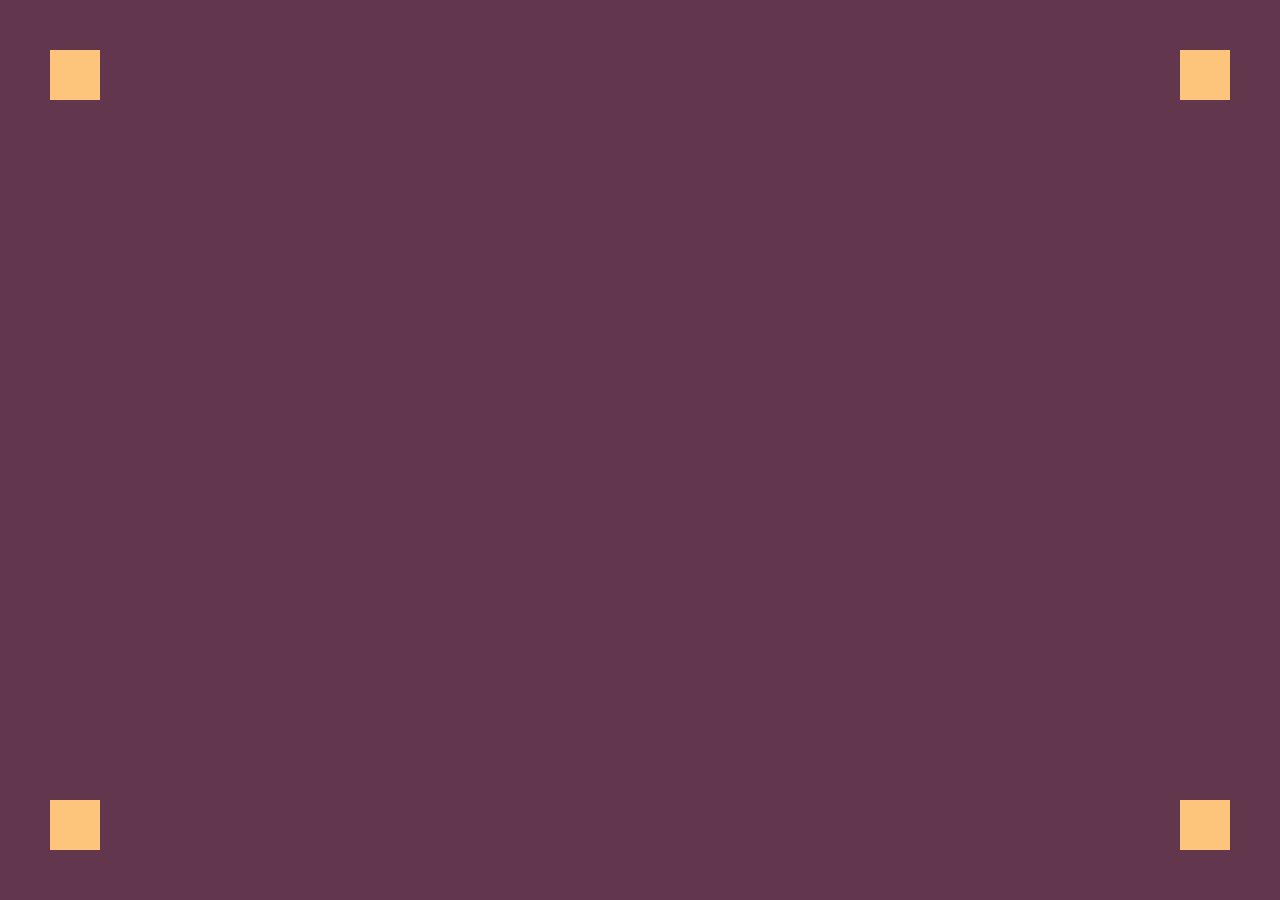
<file: 1-pilot-battle/battle-2/index.html>
<!DOCTYPE html>
<html>
    <head>
        <title>CSS Battle 1-2: "Carom"</title>
        <link rel="stylesheet" href="main.css">
    </head>
    <body>
       <div id="ul"></div>
       <div id="ur"></div>
       <div id="bl"></div>
       <div id="br"></div> 
    </body>
</html>
</file>
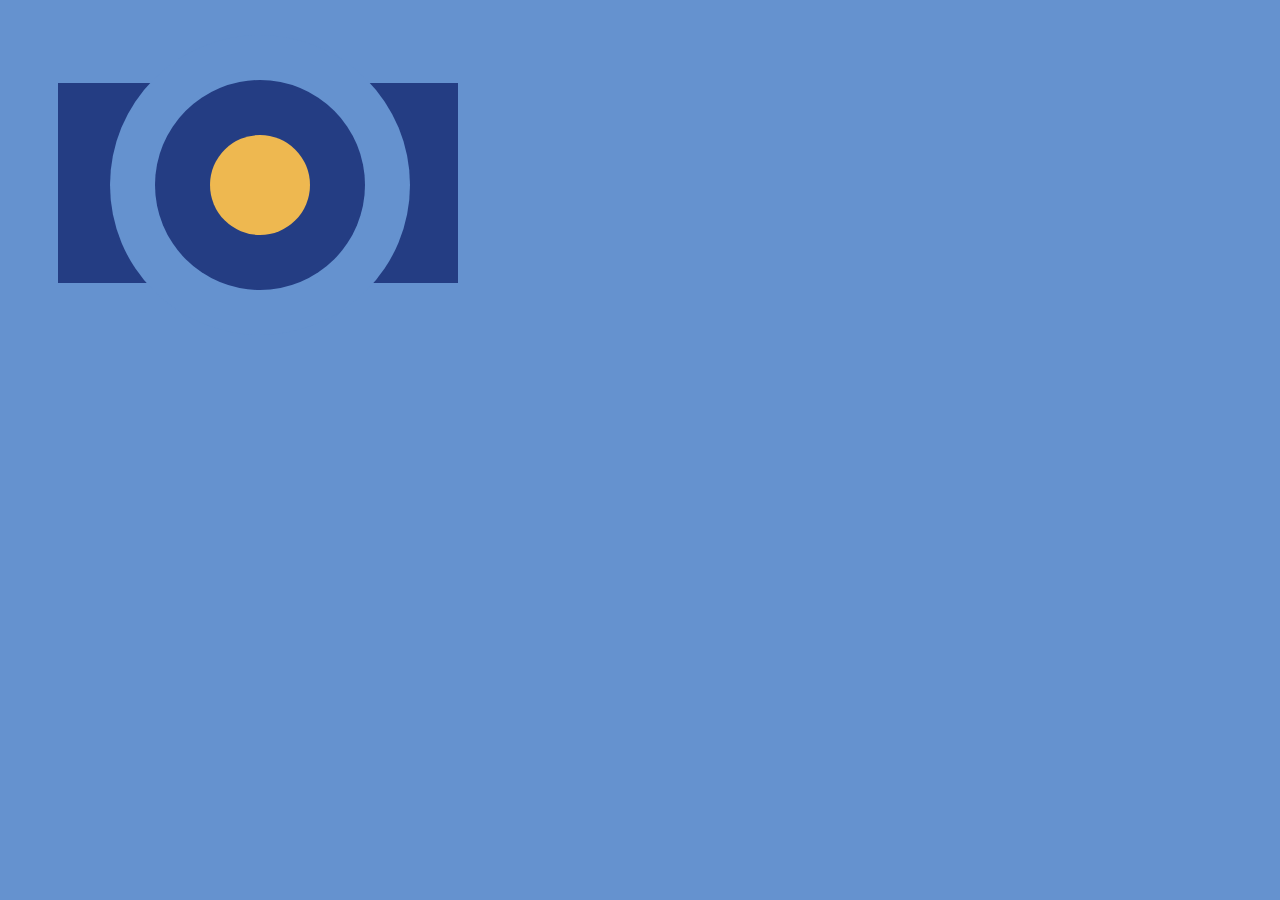
<file: 1-pilot-battle/battle-3/index.html>
<!DOCTYPE html>
<html lang="en">
<head>
    <meta charset="UTF-8">
    <title>CSS Battle 1-3: "Push Button"</title>
    <link rel="stylesheet" href="main.css">
</head>
<body>
    <div id="block"></div>
    <div id="circle-3"></div>
    <div id="circle-2"></div>
    <div id="circle-1"></div>
</body>
</html>
</file>
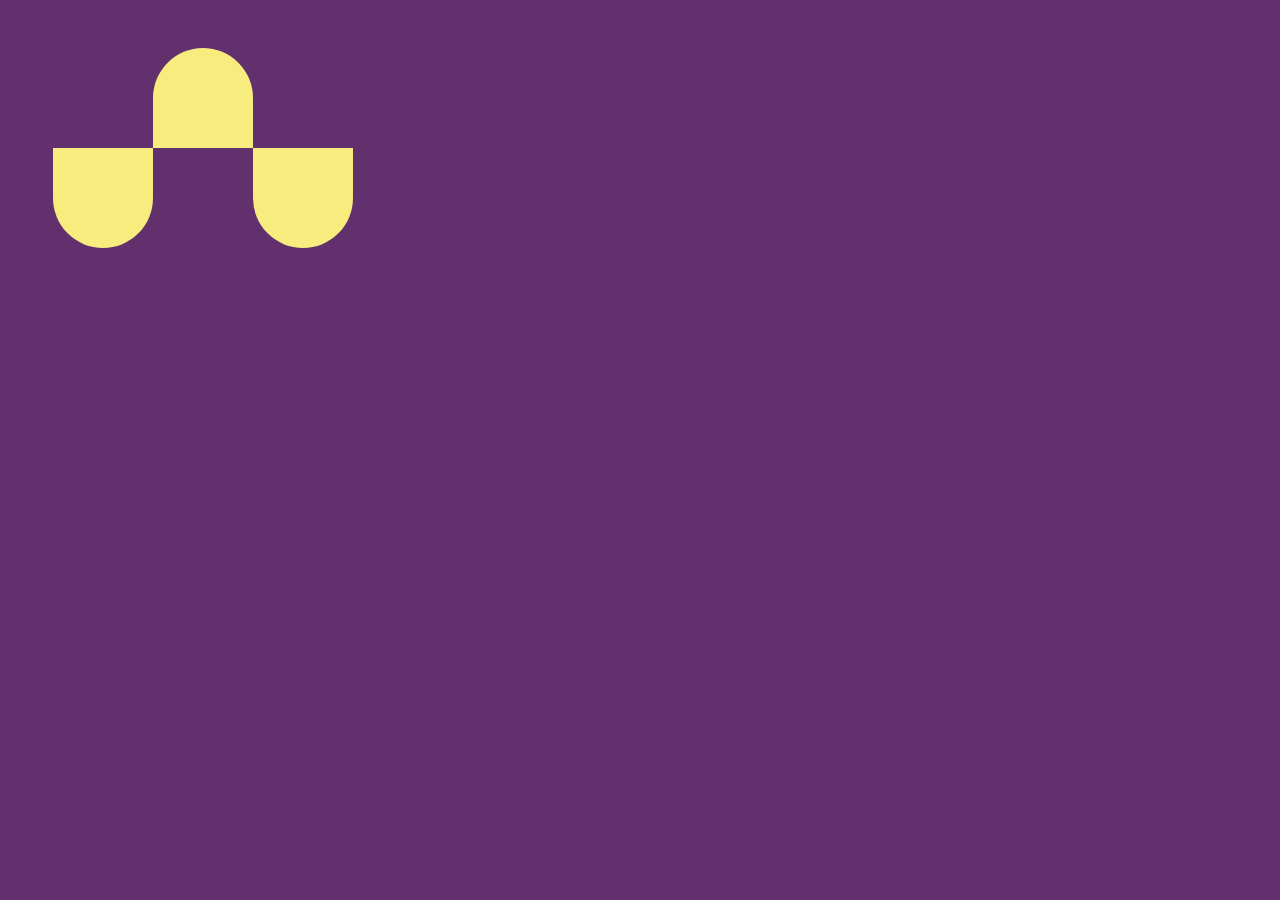
<file: 1-pilot-battle/battle-4/index.html>
<!DOCTYPE html>
<head>
    <title>CSS Battle 1-4: "Ups N' Downs"</title>
    <link rel="stylesheet" href="main.css">
</head>
<body>
    <div id='left'></div>
    <div id='mid'></div>
    <div id='right'></div>
</body>
</html>
</file>
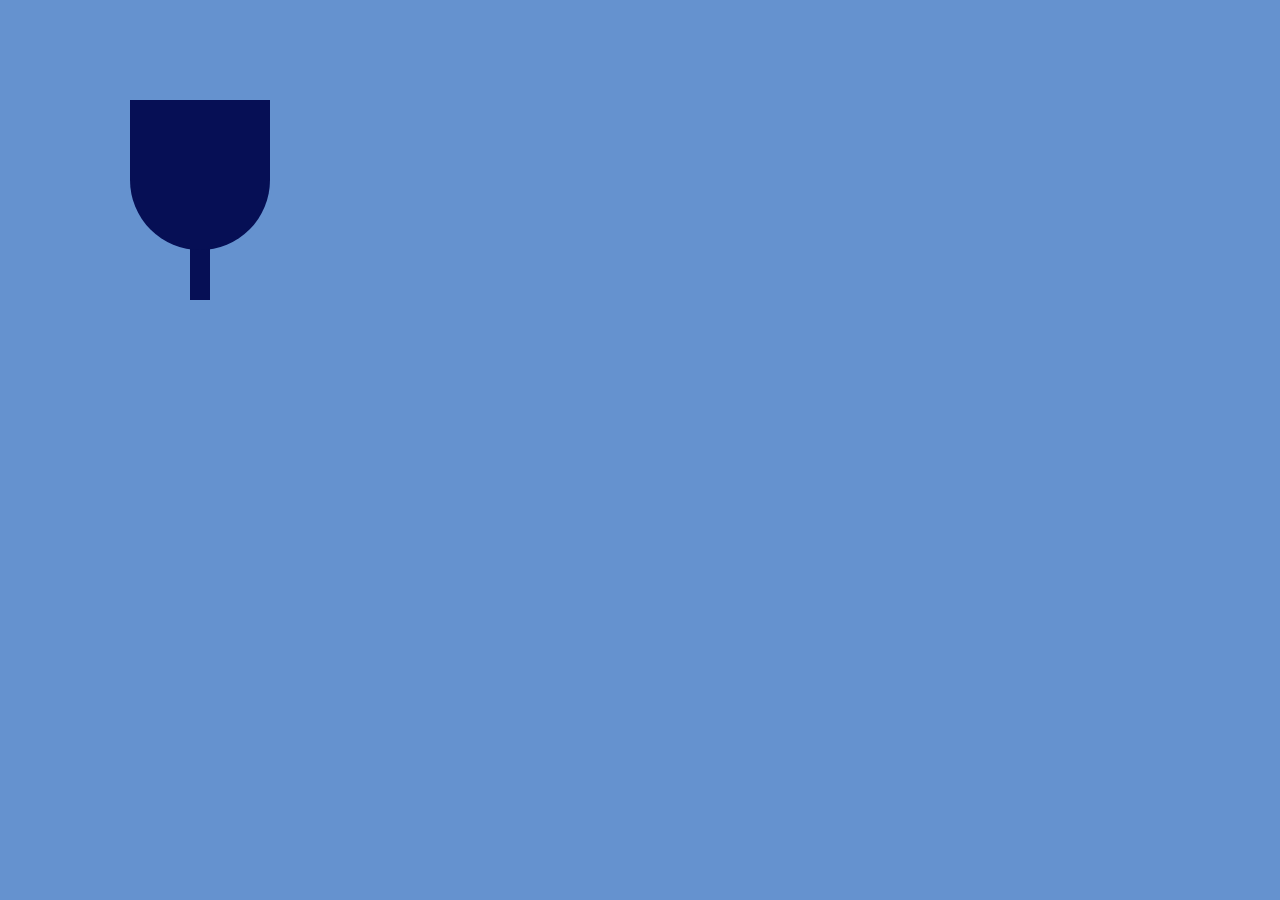
<file: 1-pilot-battle/battle-8/index.html>
<!DOCTYPE html>
<!--[if lt IE 7]>      <html class="no-js lt-ie9 lt-ie8 lt-ie7"> <![endif]-->
<!--[if IE 7]>         <html class="no-js lt-ie9 lt-ie8"> <![endif]-->
<!--[if IE 8]>         <html class="no-js lt-ie9"> <![endif]-->
<!--[if gt IE 8]>      <html class="no-js"> <!--<![endif]-->
<html>
    <head>
        <meta charset="utf-8">
        <meta http-equiv="X-UA-Compatible" content="IE=edge">
        <title>CSS Battle 1-8: "Forking Crazy"</title>
        <meta name="description" content="">
        <meta name="viewport" content="width=device-width, initial-scale=1">
        <link rel="stylesheet" href="main.css">
    </head>
    <body>
        <!--[if lt IE 7]>
            <p class="browsehappy">You are using an <strong>outdated</strong> browser. Please <a href="#">upgrade your browser</a> to improve your experience.</p>
        <![endif]-->
        <div id='handle'></div>
        <div id='head'></div>
        <div id='tine1'></div>
        <div id='tine2'></div>
        <div id='tine3'></div>
        <div id='tine4'></div>
        <div id='negative1'></div>
        <div id='negative2'></div>
        <div id='negative3'></div>

        <script src="" async defer></script>
    </body>
</html>
</file>
<file: 1-pilot-battle/battle-2/main.css>
* {
  background: #62374e;
}

div {
  background: #fdc57b;
  height: 50px;
  width: 50px;
  position: fixed;
}

#ul {
  top: 50px;
  left: 50px;
}

#ur {
  top: 50px;
  right: 50px;
}

#bl {
  bottom: 50px;
  left: 50px;
}

#br {
  bottom: 50px;
  right: 50px;
}
</file>
<file: 1-pilot-battle/battle-3/main.css>
body {
    background: #6592CF
}

#block {
    position: relative;
    top: 75px;
    left: 50px;
    height: 200px;
    width: 400px;
    background: #243D83
}

#circle-3 {
    position: absolute;
    height: 300px;
    width: 300px;
    border-radius: 50%;
    background: #6592CF;
    left: 110px;
    top: 35px;
    
}

#circle-2 {
    position: absolute;
    height: 210px;
    width: 210px;
    border-radius: 50%;
    background: #243D83;
    left: 155px;
    top: 80px;

}

#circle-1 {
    position: absolute;
    height: 100px;
    width: 100px;
    border-radius: 50%;
    left: 210px;
    top: 135px;
    background: #EEB850;
}
</file>
<file: 1-pilot-battle/battle-4/main.css>
* { background: #62306D }
div {
    height: 100px;
    width: 100px;
    background: #F7EC7D
}
#left {
    border-radius: 0 0 50px 50px; 
    position: relative;
    left: 45px;
    top: 140px;
}
#mid {
    border-radius: 50px 50px 0 0;
    position: relative;
    left: 145px;
  	top: -60px;
  }
#right {
    border-radius: 0 0 50px 50px;
    position: relative;
    left: 245px;
  	top: -60px;
}
</file>
<file: 1-pilot-battle/battle-8/main.css>
* {
  background: #6592cf;
}
div {
  position: fixed;
}
#handle {
  background: #060f55;
  height: 100px;
  width: 20px;
  top: 200px;
  left: 190px;
}
#head {
  background: #060f55;
  height: 150px;
  width: 140px;
  border-radius: 0 0 100px 100px;
  top: 100px;
  left: 130px;
}
#negative1 {
  background: #6592cf;
  width: 20px;
  height: 100px;
  top: 50px;
}
#tine1 {
  height: 50px;
  width: 20px;
  background: #060f55;
  top: 50px;
  left: 50 px;
  border-radius: 100px 100px 0 0;
}
</file>
